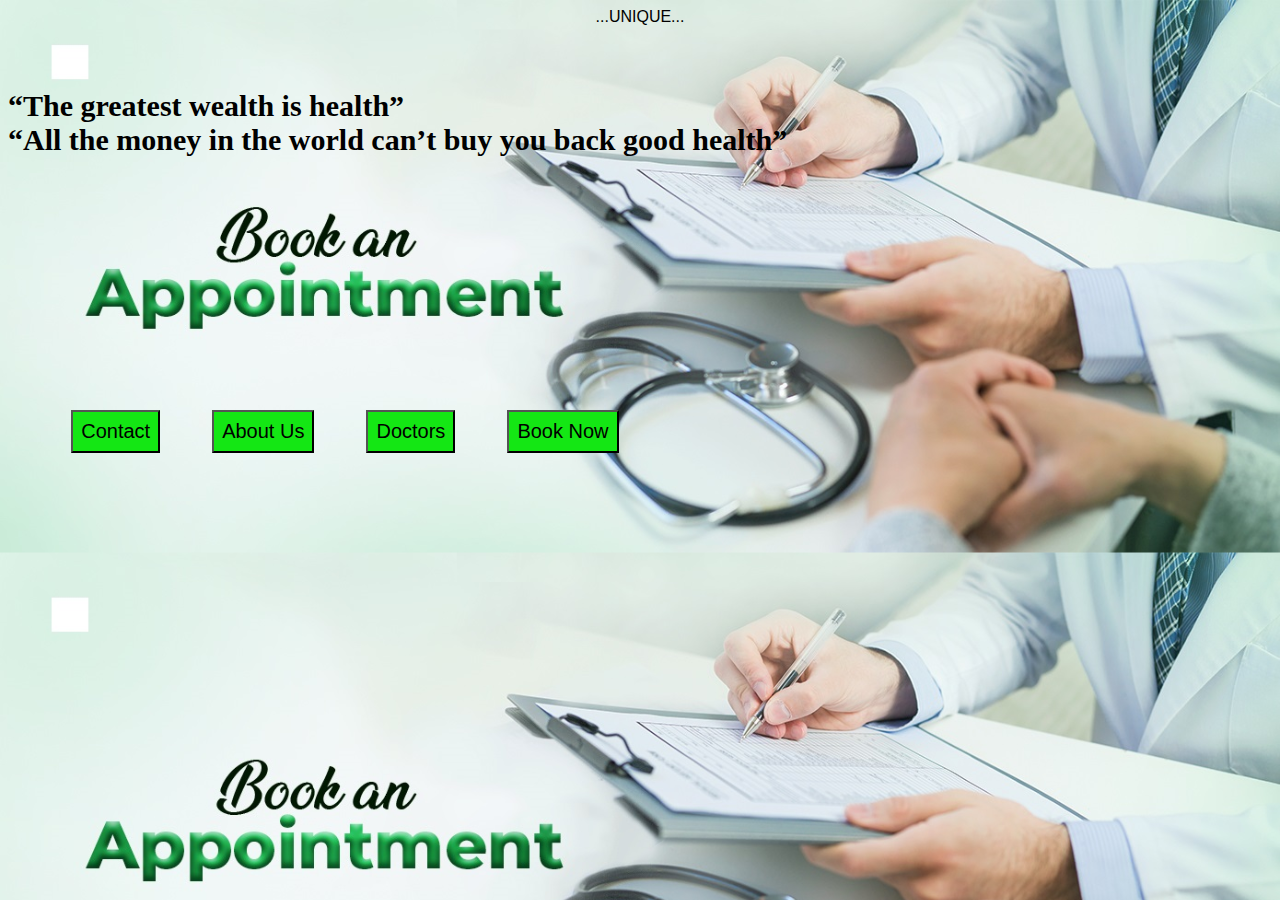
<file: index.html>
<!DOCTYPE html>
<html>
  <head>
    <meta http-equiv="refresh" content="0; URL='hospital.html'" />
  </head>
  <body>
    <p>Redirecting to <a href="hospital.html">hospital.html</a>...</p>
  </body>
</html>
</file>
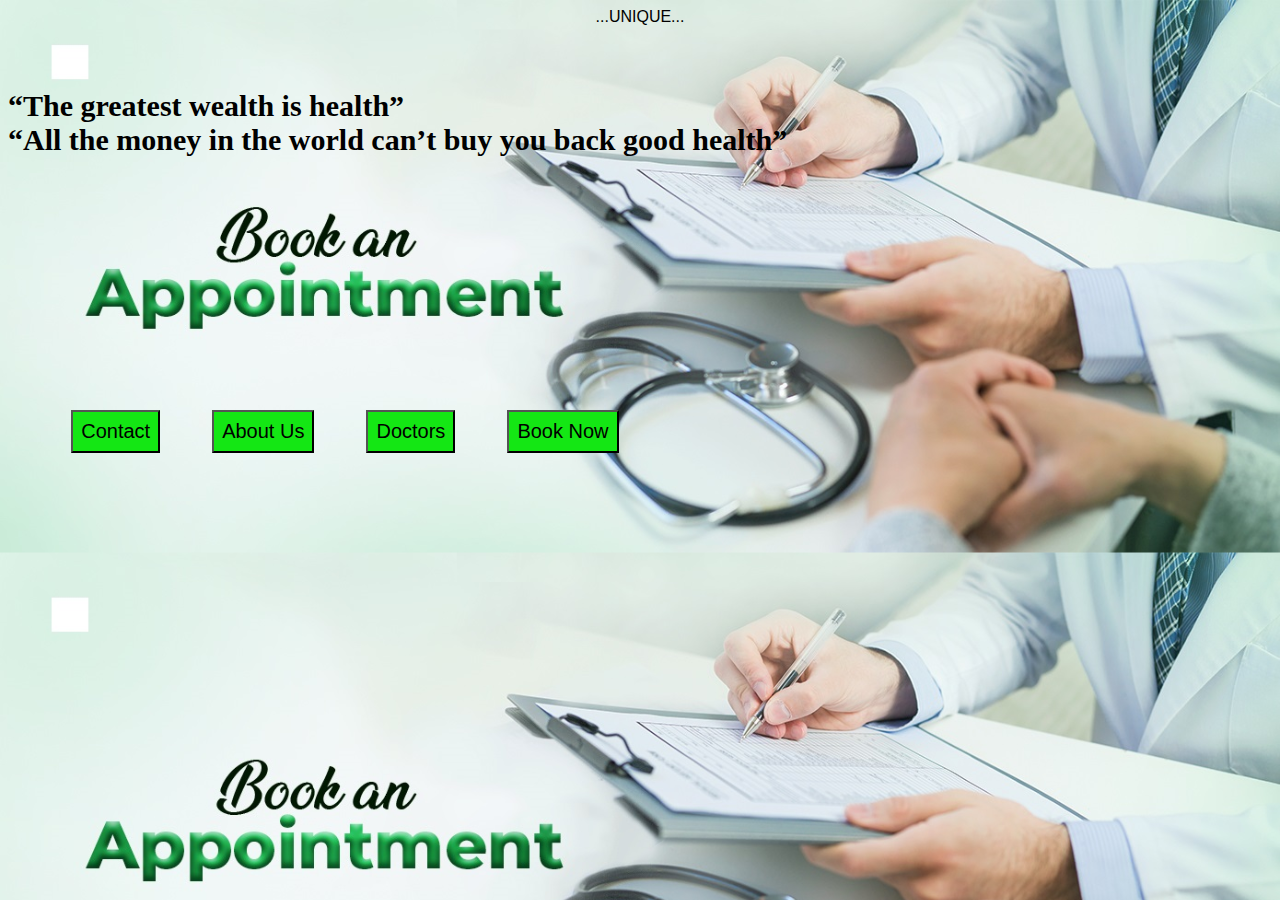
<file: hospital.html>
<!DOCTYPE html>
<html>
<head>
    <title>HOSPITAL APPOINTMENT BOOKING</title>
    <style>
    button{
            background-color: rgb(20, 231, 20);
            color: black;
            padding: 8px;
            font-size: 20px;
        }
        button:hover {
            background-color: rgb(7, 174, 7);
        }
    </style>
</head>
<body style=" background-image:url(booking.jpeg); background-size: cover;">
    <center style="font-family:'Lucida Sans', 'Lucida Sans Regular', 'Lucida Grande', 
    'Lucida Sans Unicode', Geneva, Verdana, sans-serif">...UNIQUE...</center>
    <p style="font-size: 30px; margin-top: 5%; font-family:serif">
        <b>“The greatest wealth is health”<br>
        “All the money in the world can’t buy you back good health”</b></p>
        <p style="margin-top: 20%; margin-left: 5%;">
            <button onclick="contact()">Contact</button>
            <a href="hospital3.html"><button style="margin-left: 4%;" >About Us</button></a>
            <a href="hospital2.html"><button style="margin-left: 4%;" >Doctors</button></a>
            <a href="hospital1.html"><button style="margin-left: 4%;" >Book Now</button></a>
        </p>
        <p><b id="demo"></b></p>   
        <script src="hospital1.js"></script>
</body>
</html>
</file>
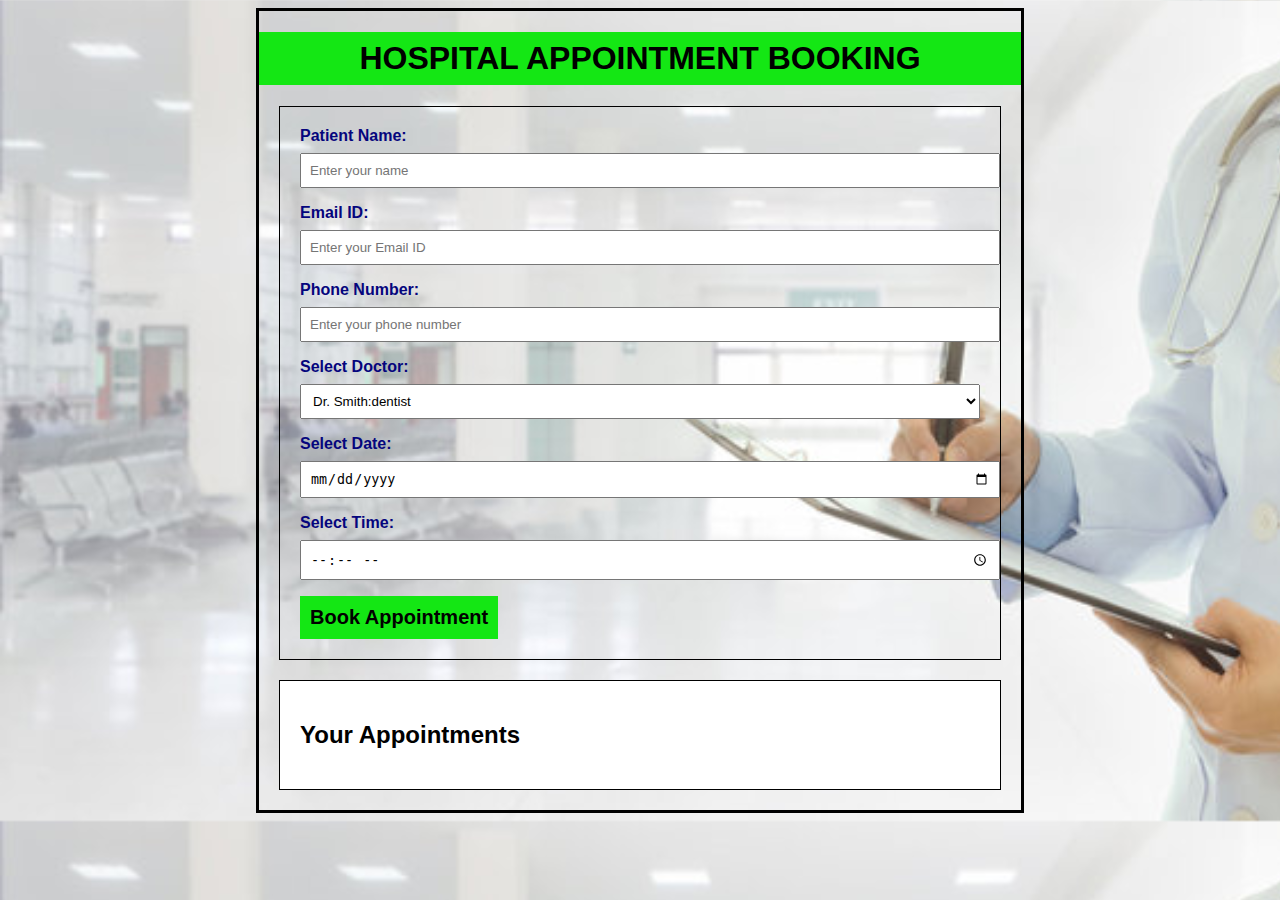
<file: hospital1.html>
<!DOCTYPE html>
<html>
<head>
    <link rel="stylesheet" href="hospital1.css">
    <title>Hospital Booking System</title>
</head>
<body>
    <center>
    <h1>HOSPITAL APPOINTMENT BOOKING</h1>
</center>
    <div id="bookingForm"><b>
        <label for="patientName">Patient Name:</label>
        <input type="text" id="patientName" placeholder="Enter your name">
        <label for="email">Email ID:</label>
        <input type="text" id="email" placeholder="Enter your Email ID">
        <label for="phonenumber">Phone Number:</label>
        <input type="text" id="phonenumber" placeholder="Enter your phone number">
        <label for="doctorSelect">Select Doctor:</label>
        <select id="doctorSelect">
            <option value="Dr.Smith">Dr. Smith:dentist</option>
            <option value="Dr.Johnson">Dr. Johnson:surgen</option>
            <option value="Dr.Ashvin">Dr. Ashwin:homeopathy</option>
            <option value="Dr.Smitha">Dr. Smitha:nurologist</option>
        </select>
        <label for="appointmentDate">Select Date:</label>
        <input type="date" id="appointmentDate">
        <label for="appointmenttime">Select Time:</label>
        <input type="time" id="appointmenttime"><br>
        <button style="font-size: 20px;" onclick="bookAppointment()"><b>Book Appointment</b></button></b>
    </div>
    <div id="appointmentList">
        <h2 style="color: black;">Your Appointments</h2>
        <ul id="appointments"></ul>
    </div>
    <script src="hospital1.js"></script>
</body>
</html>
</file>
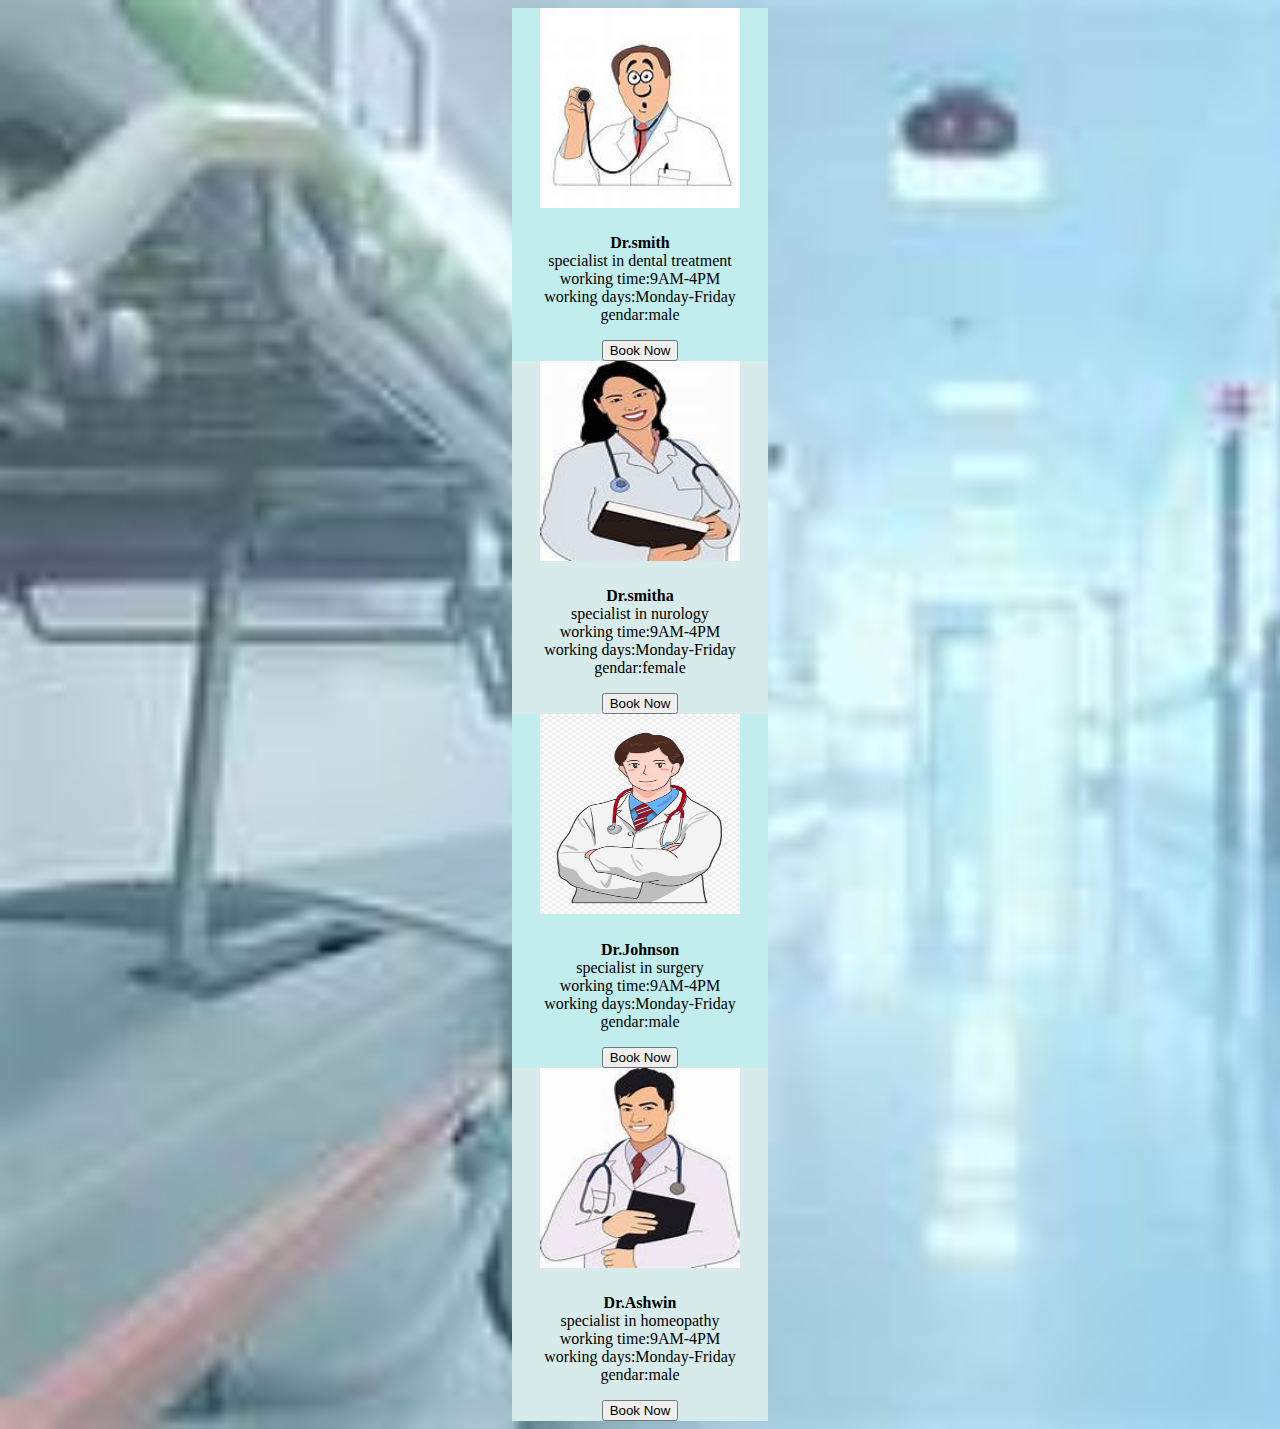
<file: hospital2.html>
<!DOCTYPE html>
<html>
<head>
    <title>Document</title>
</head>
<body style="margin-left: 40%;margin-right: 40%;background-image: url(hh.jpeg);background-size: cover;">
    <center>
    <div style="background-color: rgb(193, 237, 237);" class="card">
        <img style="height: 200px;width: 200px;" src="D01.jpeg" class="card-img-top">
          <h5 class="card-title"></h5>
          <p class="card-text"><b>Dr.smith</b><br>specialist in dental treatment<br>working time:9AM-4PM<br>working days:Monday-Friday<br>gendar:male</p>
          <a href="hospital1.html"><button>Book Now</button></a>
      </div>
      <div style="background-color: rgb(215, 235, 235);" class="card">
        <img style="height: 200px;width: 200px;" src="D02.jpeg" class="card-img-top">
          <h5 class="card-title"></h5>
          <p class="card-text"><b>Dr.smitha</b><br>specialist in nurology<br>working time:9AM-4PM<br>working days:Monday-Friday<br>gendar:female</p>
          <a href="hospital1.html"><button>Book Now</button></a>
        </div>
      <div style="background-color: rgb(193, 237, 237);" class="card">
        <img style="height: 200px;width: 200px;" src="D03.jpg" class="card-img-top">
          <h5 class="card-title"></h5>
          <p class="card-text"><b>Dr.Johnson</b><br>specialist in surgery<br>working time:9AM-4PM<br>working days:Monday-Friday<br>gendar:male</p>
          <a href="hospital1.html"><button>Book Now</button></a>
        </div>
      <div style="background-color: rgb(215, 235, 235);" class="card">
        <img style="height: 200px;width: 200px;" src="D04.jpeg" class="card-img-top">
          <h5 class="card-title"></h5>
          <p class="card-text"><b>Dr.Ashwin</b><br>specialist in homeopathy<br>working time:9AM-4PM<br>working days:Monday-Friday<br>gendar:male</p>
          <a href="hospital1.html"><button>Book Now</button></a>
        </div>
    </center>
</body>
</html>
</file>
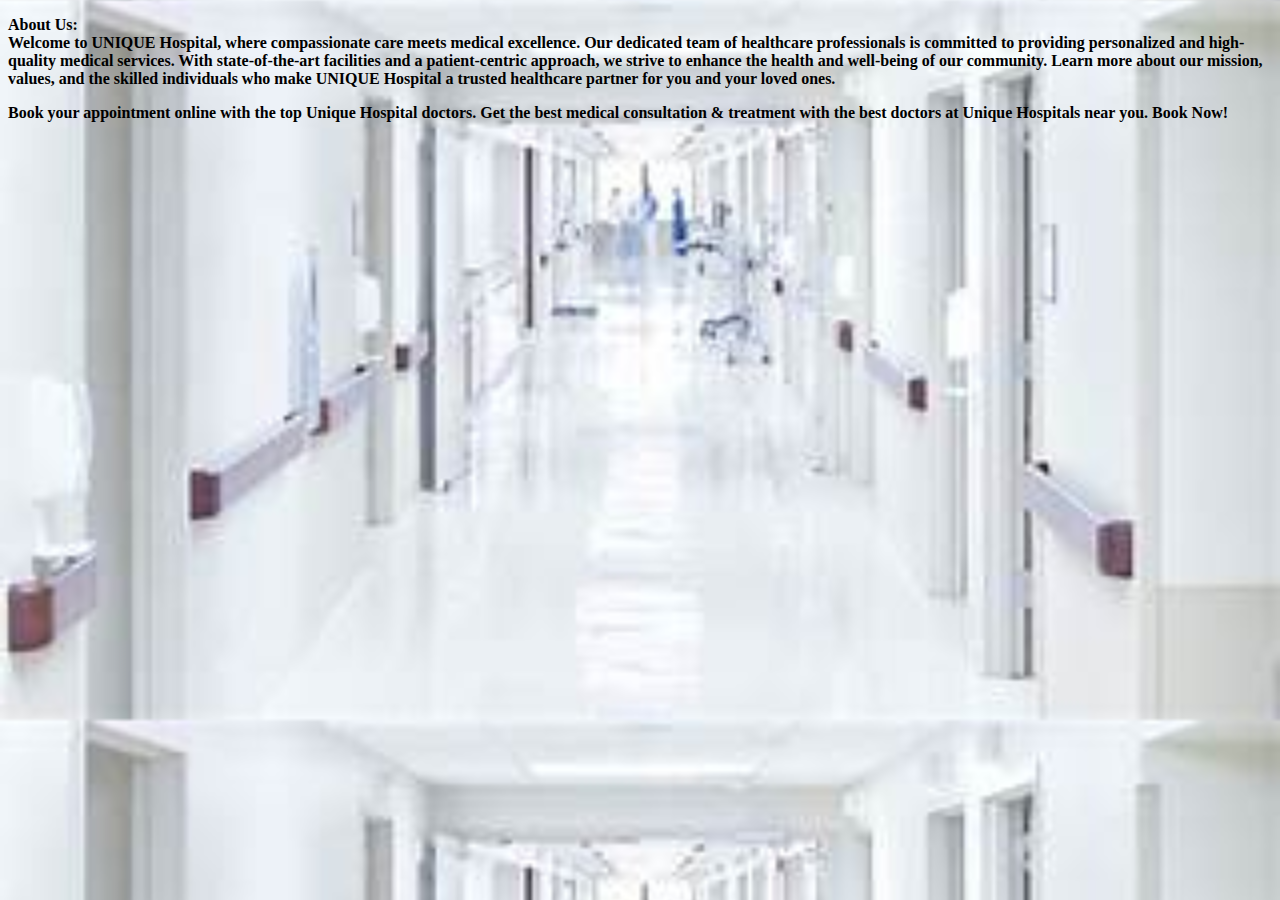
<file: hospital3.html>
<!DOCTYPE html>
<html lang="en">
<head>
    <meta charset="UTF-8">
    <meta name="viewport" content="width=device-width, initial-scale=1.0">
    <title>Document</title>
</head>
<body style="background-image: url(ah.jpg);background-size: cover;"><p><b>About Us:<br>Welcome to UNIQUE Hospital, where compassionate care meets medical
     excellence. Our dedicated team of healthcare professionals is committed to
      providing personalized and high-quality medical services. With state-of-the-art 
      facilities and a patient-centric approach, we strive to enhance the health and well-being of 
      our community. Learn more about our mission, values, and the skilled individuals who
       make UNIQUE Hospital a trusted healthcare partner for you and your loved ones.</p>
    <p>Book your appointment online with the top Unique Hospital doctors.
         Get the best medical consultation & treatment
         with the best doctors at Unique Hospitals near you. Book Now!</p></b>
</body>
</html>
</file>
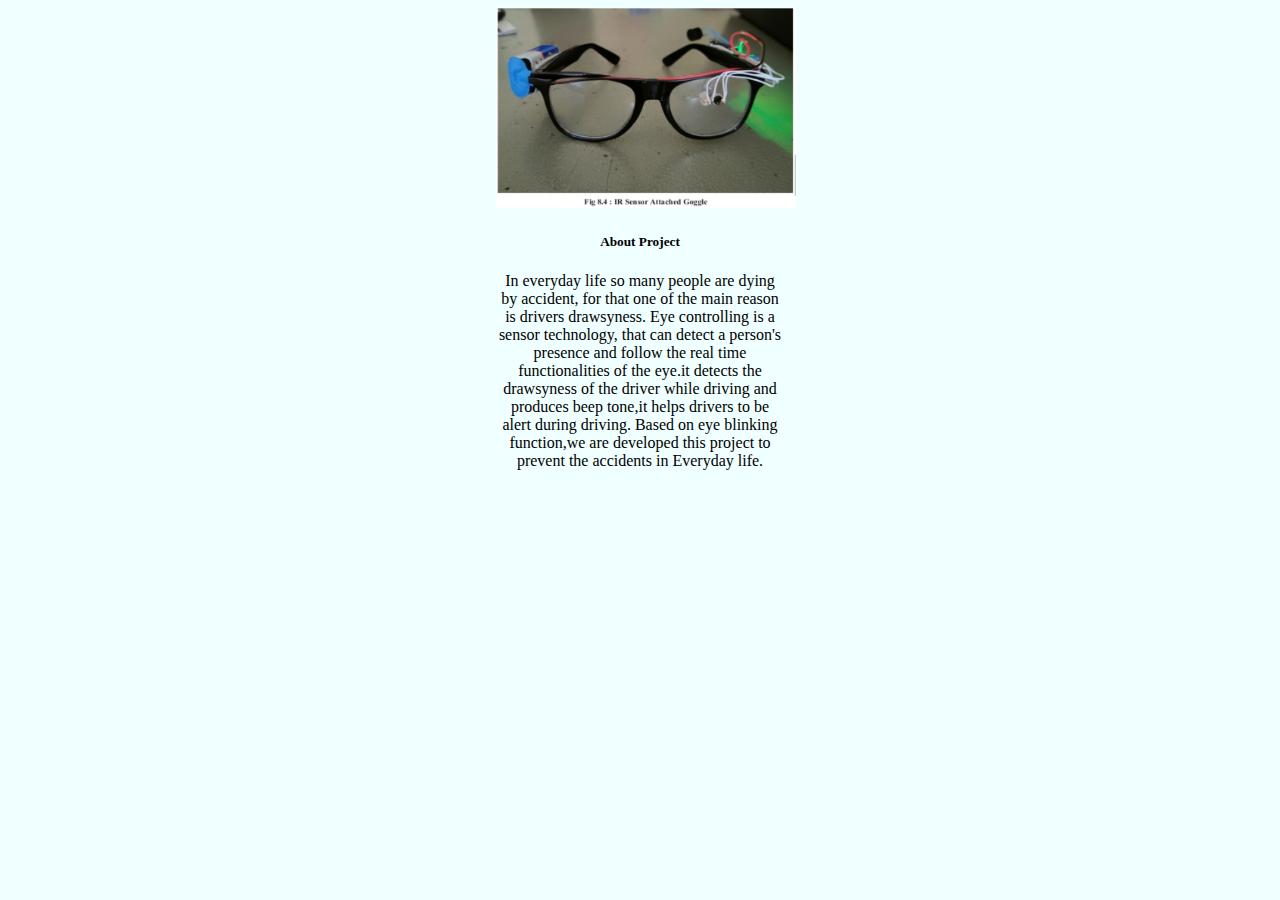
<file: r1.html>
<!DOCTYPE html>
<html>
<head>
    <title>Document</title>
</head>
<body style="background-color: azure;">
    <center>
    <div class="card" style="width: 18rem;">
        <img style="height: 200px;width: 300px;" src="Picture1.jpg" class="card-img-top">
        <div class="card-body">
          <h5 class="card-title">About Project</h5>
          <p class="card-text">In everyday life so many people are dying by accident, for that one of the main reason is drivers drawsyness.
            Eye controlling is a sensor technology, that can detect a person's presence and follow the real time functionalities of the eye.it detects the drawsyness of the driver while driving and produces beep tone,it helps drivers to be alert during driving.
            Based on eye blinking function,we are developed this project to prevent the accidents in Everyday life.
            </p>
        </div>
    </center>
</body>
</html>
</file>
<file: hospital1.css>
body {
    font-family: Arial, sans-serif;
    margin-left: 20%;
    margin-right: 20%;
    background-image:url(h.jpg);
    background-size: cover;
    border: solid black;
}
h1 {
    background-color: rgb(20, 231, 20);
    padding: 1%;
}
#bookingForm {
    color: rgb(5, 5, 125);
    margin: 20px;
    padding: 20px;
    border: 1px solid black;
}
label {
    display: block;
    margin-bottom: 8px;
}
input, select {
    width: 100%;
    padding: 8px;
    margin-bottom: 16px;
}
input:hover {
    background-color: rgb(167, 239, 239);
}
select:hover {
    background-color: rgb(167, 239, 239);
}
button {
    background-color: rgb(20, 231, 20);
    color: black;
    padding: 10px;
    border: none;
    cursor: pointer;
}
button:hover {
    background-color: rgb(7, 174, 7);
}
#appointmentList {
    margin: 20px;
    padding: 20px;
    border: 1px solid black;
    background-color: white;
}
#appointments {
    background-color: white;
}
</file>
